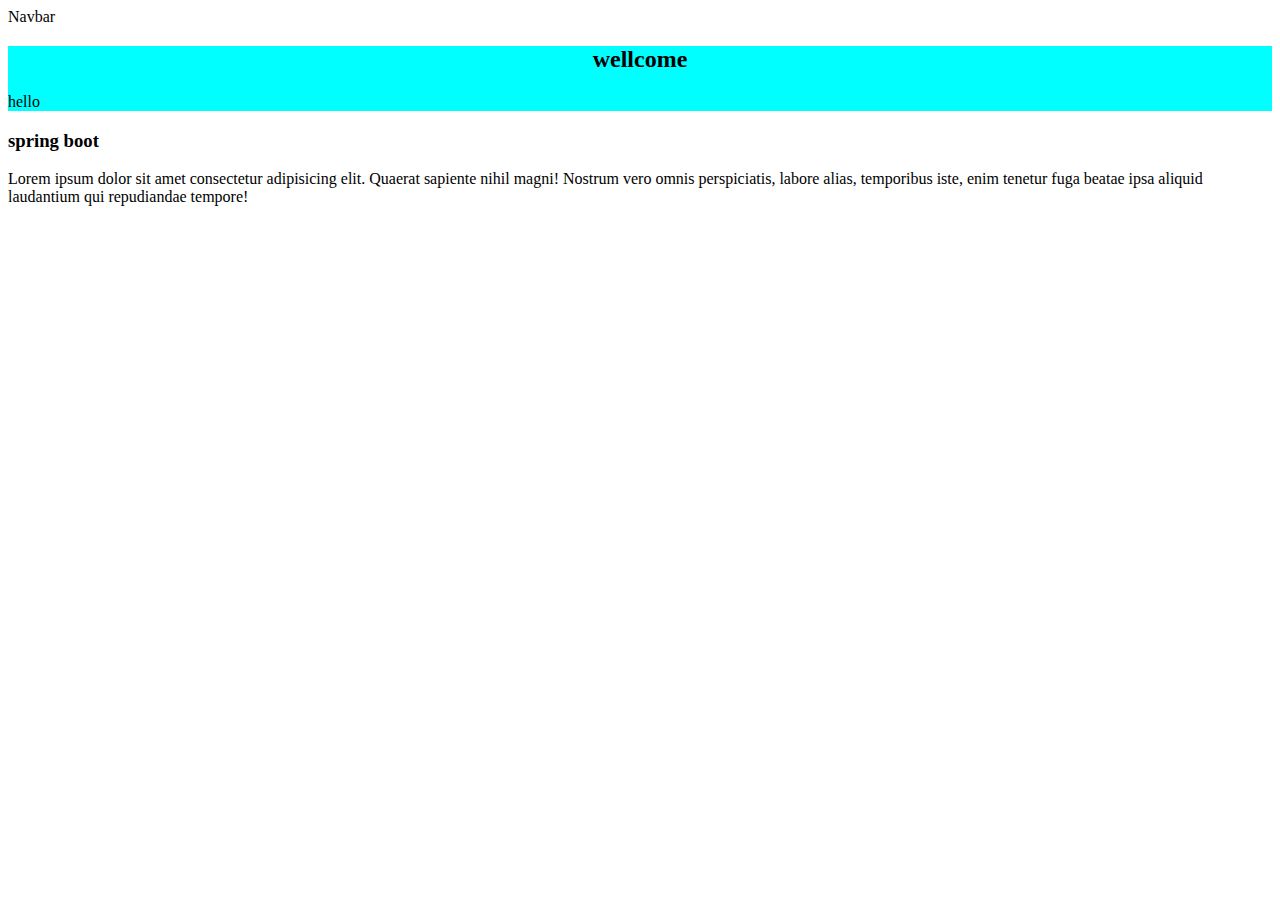
<file: html/bootstrap.html>
<!DOCTYPE html>
<html lang="en">
<head>
    <meta charset="UTF-8">
    <meta http-equiv="X-UA-Compatible" content="IE=edge">
    <meta name="viewport" content="width=<device-width>, initial-scale=1.0">
    <title>Document</title>
</head>
<body>

    <nav class="navbar navbar-light bg-info">
        <div class="container-fluid">
          <span class="navbar-brand mb-0 h1">Navbar</span>
        </div>
      </nav>

  <div class="jumbotron jumbotron-fluid" style="background-color: aqua;" >
    <div class="container">
        <h2 class="display-1" align="center">wellcome</h2>
        <p class="lead"> hello</p>

    </div>

  </div>
    <div class="container-fluid">
        <div class="row">
          <div class="col-md-6 col-lg-3">
              <div class="card">

            <div class="card-body">
             <h3 class="card-title">spring boot</h3>
             <p>
                 Lorem ipsum dolor sit amet consectetur adipisicing elit. Quaerat sapiente nihil magni! Nostrum vero omnis perspiciatis, 
                 labore alias, temporibus iste, enim tenetur fuga beatae ipsa aliquid laudantium qui repudiandae tempore!
             </p>
            </div>
        </div>
          </div>

        </div>
    </div>
</body>
</html>
</file>
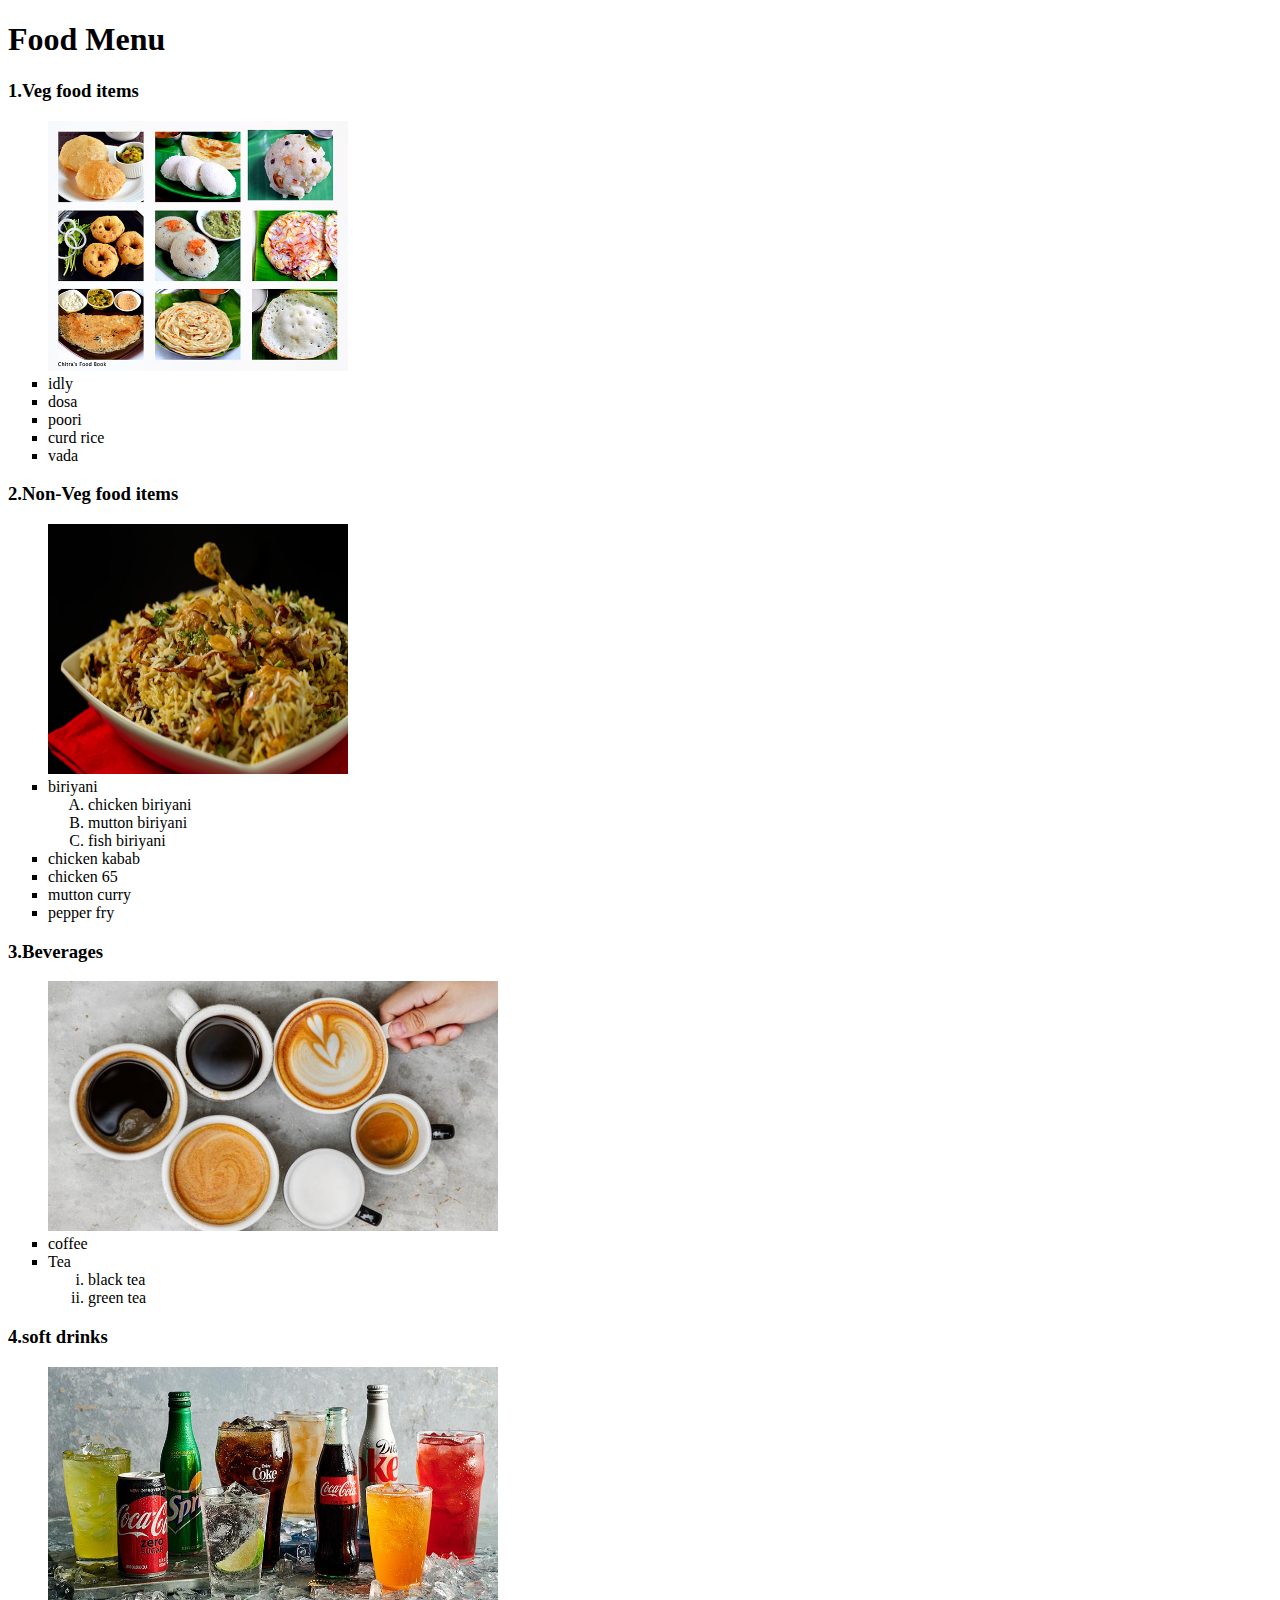
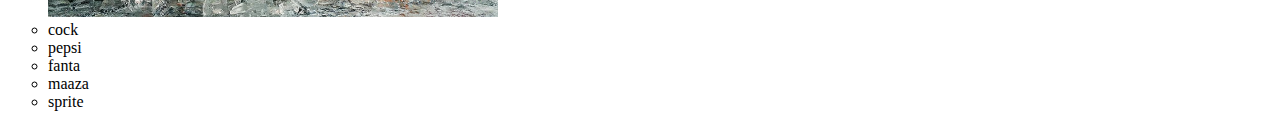
<file: html/foodmenu.html>
<!DOCTYPE html>
<html lang="en">
<head>
    <meta charset="UTF-8">
    <meta http-equiv="X-UA-Compatible" content="IE=edge">
    <meta name="viewport" content="width=device-width, initial-scale=1.0">
    <title>Document</title>
</head>
<body >
    <h1 >Food Menu</h1>
    <h3>1.Veg food items</h3>
   <ul type="square">
    <img src="images/vegitems.jpg" height="250px" width="300px">
       <li>idly</li>
       <li>dosa</li>
       <li>poori</li>
       <li>curd rice</li>
       <li>vada</li>
   </ul>
   <h3>2.Non-Veg food items</h3>
   <ul type="square">
    <img src="images/non veg.jpg" height="250px" width="300px">
       <li>biriyani</li>
       <ol type="A">
           <li>chicken biriyani</li>
           <li>mutton biriyani</li>
           <li>fish biriyani</li>
       </ol>
       <li>chicken kabab</li>
       <li>chicken 65</li>
       <li>mutton curry</li>
       <li>pepper fry</li>
   </ul>

   <h3>3.Beverages</h3>
   <ul type="square">
    <img src="images/tea and coffee.jpeg" height="250px" width="450px">
    <li>coffee</li>
       <li>Tea</li>
       <ol type="i">
           <li>black tea</li>
           <li>green tea</li>
       </ol>
    </ul>
       <h3>4.soft drinks</h3>
       <ul type="circle">
       <img src="images/beverages.jpg" height="250px" width="450px">
       
        <li>cock</li>
        <li>pepsi</li>
        <li>fanta</li>
        <li>maaza</li>
        <li>sprite</li>
       </ul>

</body>
</html>
</file>
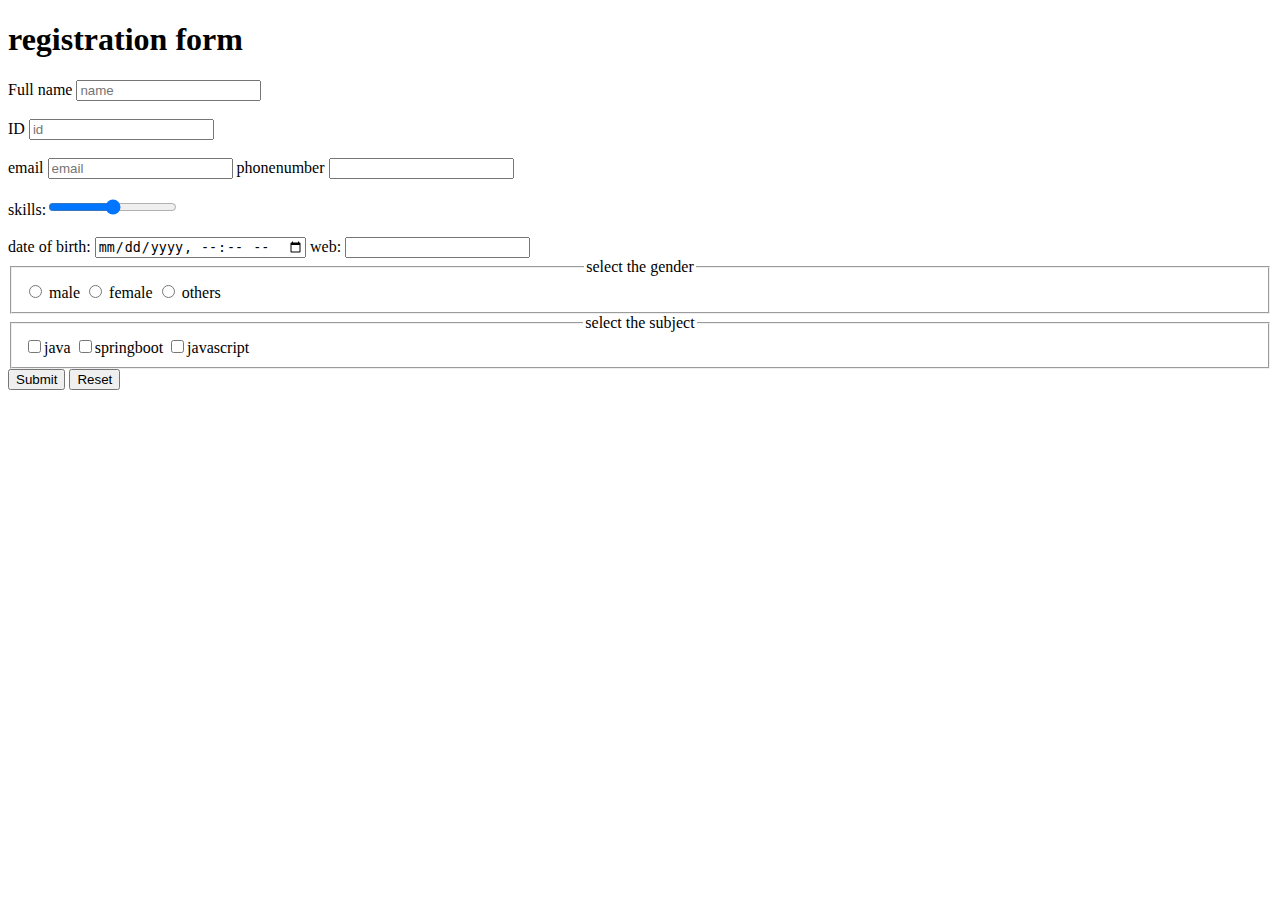
<file: html/form.html>
<!DOCTYPE html>
<html lang="en">
<head>
    <meta charset="UTF-8">
    <meta http-equiv="X-UA-Compatible" content="IE=edge">
    <meta name="viewport" content="width=
    , initial-scale=1.0">
    <title>Document</title>
</head>
<body>
    <form action="app.html">
        <h1>registration form</h1>
            <label for="name">Full name</label>
            <input type="text" placeholder="name">
            <br><br>

            <label for="id">ID</label>
            <input type="text" placeholder="id">
            <br><br>

            <label for="email">email</label>
            <input type="email" placeholder="email">

            <label for="phonenumber">phonenumber</label>
            <input type="number" maxlength="10" value="+91">
              <br><br>


              skills:<input type="range"><br><br>

              date of birth: <input type="datetime-local">

              web: <input type="url">


              <fieldset>
                  <legend align="center">select the gender</legend>
                  <input type="radio" id="male" name="gender"></input>
                  <label for="male">male</label>

                  <input type="radio" id="female" name="gender"></input>
                  <label for="female">female</label>

                  <input type="radio" id="others" name="gender"></input>
                  <label for="others">others</label>
              </fieldset>

              <fieldset >
                  <legend align="center">select the subject</legend>
                  <input type="checkbox">java</input>
                  <input type="checkbox">springboot</input>
                  <input type="checkbox">javascript</input>
              </fieldset>

              <input type="submit">
              <input type="reset">


       
    </form>
</body>
</html>
</file>
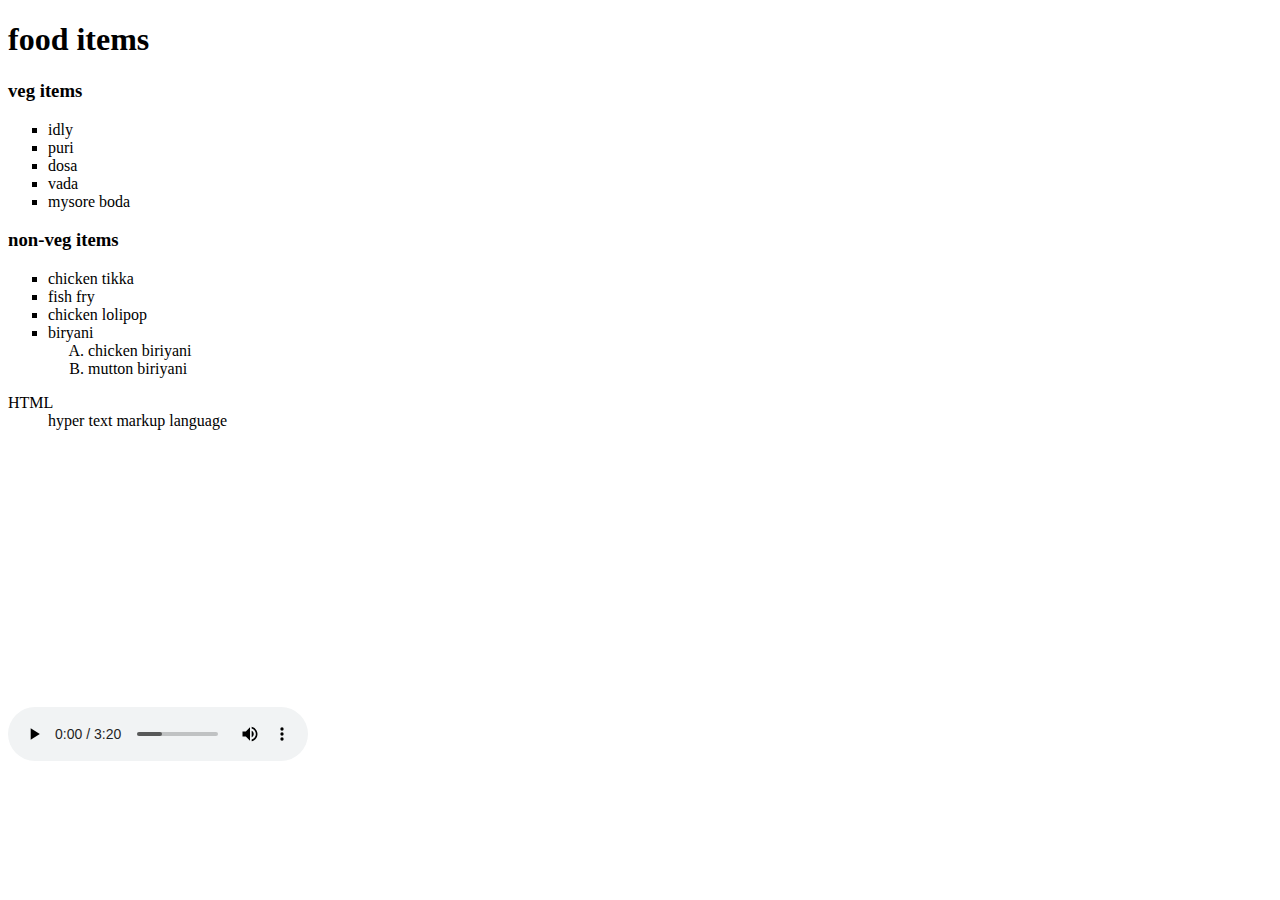
<file: html/list.html>
<!DOCTYPE html>
<html lang="en">
<head>
    <meta charset="UTF-8">
    <meta http-equiv="X-UA-Compatible" content="IE=edge">
    <meta name="viewport" content="width=device-width, initial-scale=1.0">
    <title>Document</title>
</head>
<body>
    <h1>food items</h1>
    <h3>veg items</h3>
    <ul type="square">
        <li>idly</li>
        <li>puri</li>
        <li>dosa</li>
        <li>vada</li>
        <li>mysore boda</li>
    </ul>

    <h3>non-veg items</h3>
    <ul type="square">
        <li>chicken tikka</li>
        <li>fish fry</li>
        <li>chicken lolipop</li>
        <li>biryani</li>
        <ol type="A">
            <li>chicken biriyani</li>
            <li>mutton biriyani</li>
        </ol>
    </ul>

    <dl>
        <dt>HTML</dt>
        <dd>hyper text markup language</dd>
    </dl>

    <audio src="songs/song.mp3" controls>
    </audio>

    <iframe width="560" height="315" src="https://www.youtube.com/embed/nDre9I5ovLU" title="YouTube video player" frameborder="0" allow="accelerometer; autoplay; clipboard-write; encrypted-media; gyroscope; picture-in-picture" allowfullscreen></iframe>
</body>
</html>
</file>
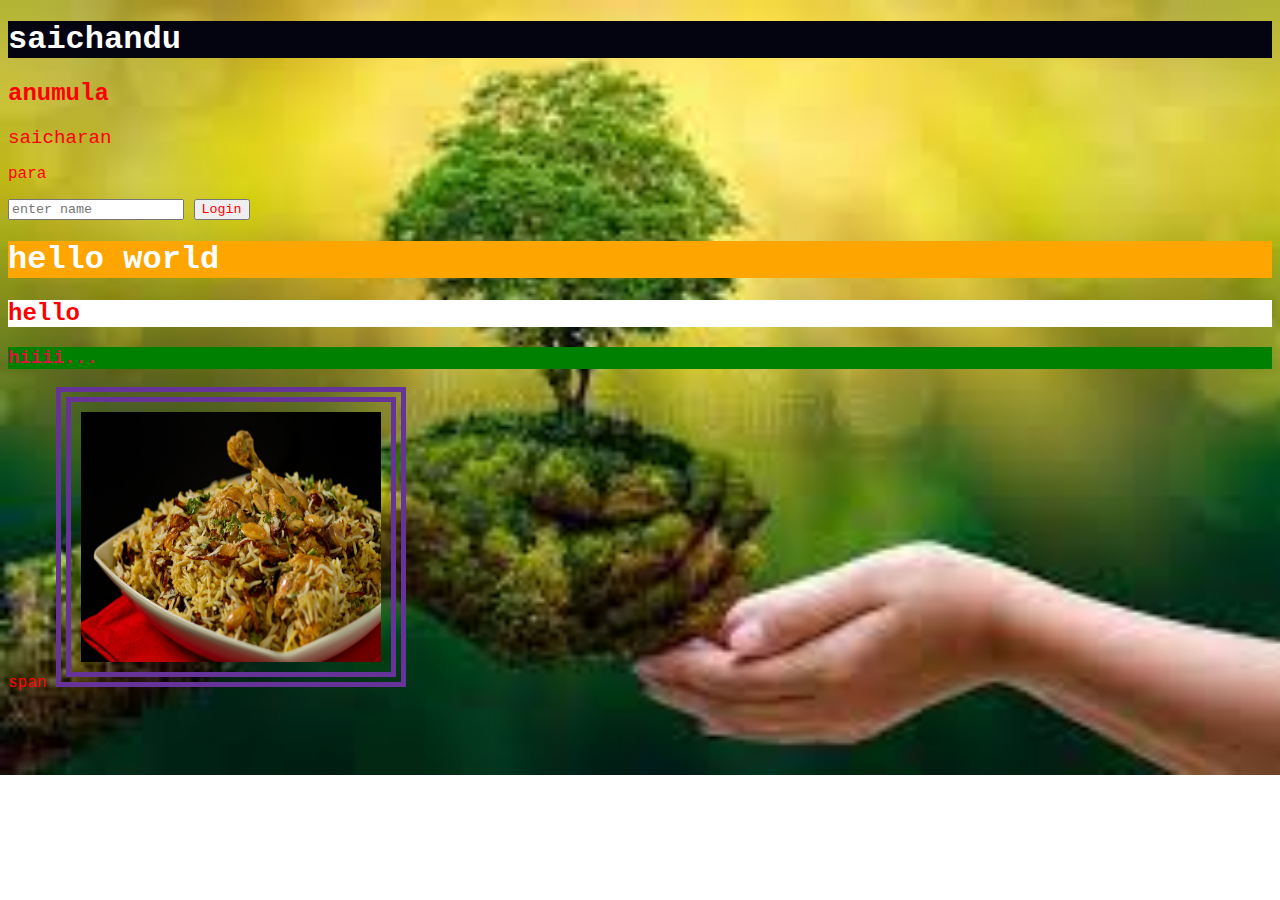
<file: html/sample.html>
<!DOCTYPE html>
<html lang="en">
<head>
    <meta charset="UTF-8">
    <meta http-equiv="X-UA-Compatible" content="IE=edge">
    <meta name="viewport" content="width=device-width, initial-scale=1.0">
    <title>Document</title>
    <link rel="stylesheet" href="sample.css">
    <style>
div{
    color: blueviolet;
}

button:hover{
    border-radius: 10px;
    color: white;
    background-color: darkslateblue;
}

input:focus-within{
    background-color: yellow;
}
    </style>
</head>
<body>

    <h1>saichandu</h1>
    <div>
        <h2>anumula</h2>
        <big>saicharan</big>
        <p>para</p>
    </div>
    <input type="text" placeholder="enter name">
    <button>Login</button>
    <h1 class="name">hello world</h1>
    <h2 class="name1">hello</h2>
    <h3 id="name2">hiiii...</h3>
    <span>span</span>
    <img src="images/non veg.jpg" usemap="#download" height="250px" width="300px">
    <map name="download">
        <area shape="rect" coords="100,100,240,250" href="https://youtu.be/95BCU1n268w">
        <area shape="rect" coords="100,100,240,250" href="list.html">

    </map>
</body>
</html>
</file>
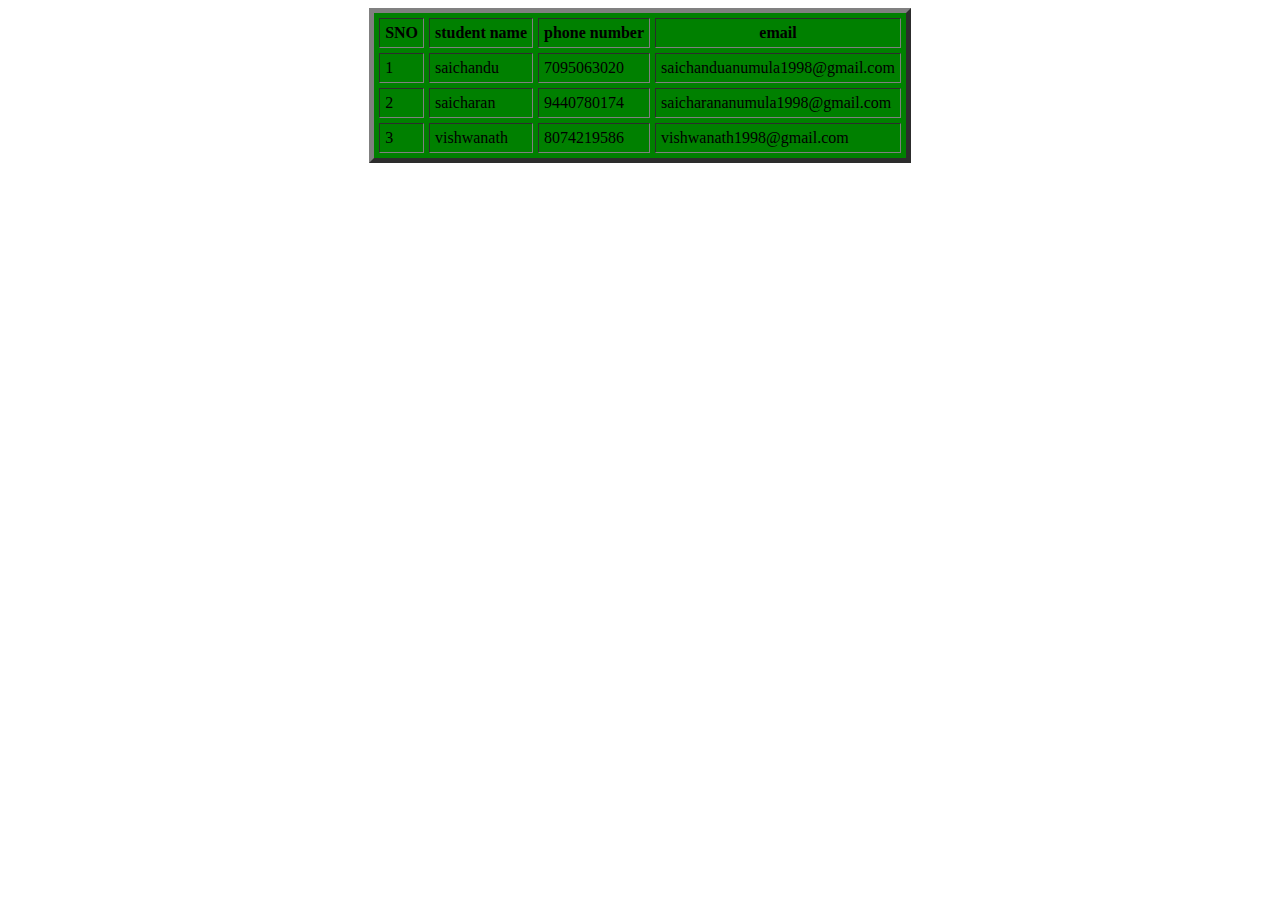
<file: html/table.html>
<!DOCTYPE html>
<html lang="en">
<head>
    <meta charset="UTF-8">
    <meta http-equiv="X-UA-Compatible" content="IE=edge">
    <meta name="viewport" content="width=<device-width>, initial-scale=1.0">
    <title>Document</title>
</head>
<body>
    <table bgcolor="green" border="5px" cellpadding ="5px" align="center" cellspacing="5px">
        <tr >
            <th>SNO</th>
            <th>student name</th>
            <th>phone number</th>
            <th>email</th>
        </tr>
        <tr >
            <td>1</td>
            <td>saichandu</td>
            <td>7095063020</td>
            <td>saichanduanumula1998@gmail.com</td>
        </tr>
        <tr >
            <td>2</td>
            <td>saicharan</td>
            <td>9440780174</td>
            <td>saicharananumula1998@gmail.com</td>
        </tr>
        <tr >
            <td>3</td>
            <td>vishwanath</td>
            <td>8074219586</td>
            <td>vishwanath1998@gmail.com</td>
        </tr>
    </table>
</body>
</html>
</file>
<file: html/sample.css>
h1{
    color:white;
    background-color: rgb(4, 4, 17);
}
h2:hover{
    background-color:rosybrown;
    color: rgb(80, 92, 255);
    padding: auto;
}
h3{
    color: crimson;
}

body{
    background: url(images/download.jfif);
  background-repeat: no-repeat;
    background-size: cover;
}

img{
    border: 15px double rebeccapurple;
    padding-left: 10px;
    padding-top: 10px;
    padding-right: 10px;
    padding-bottom: 10px;
    outline: red 10px;
}
*{
    font-family: 'Courier New', Courier, monospace;
    color: red;
}


.name{
    background-color: orange;
    color:white;
}

.name1{
    background-color: white;
    
}

#name2{
    background-color:green;
}
</file>
